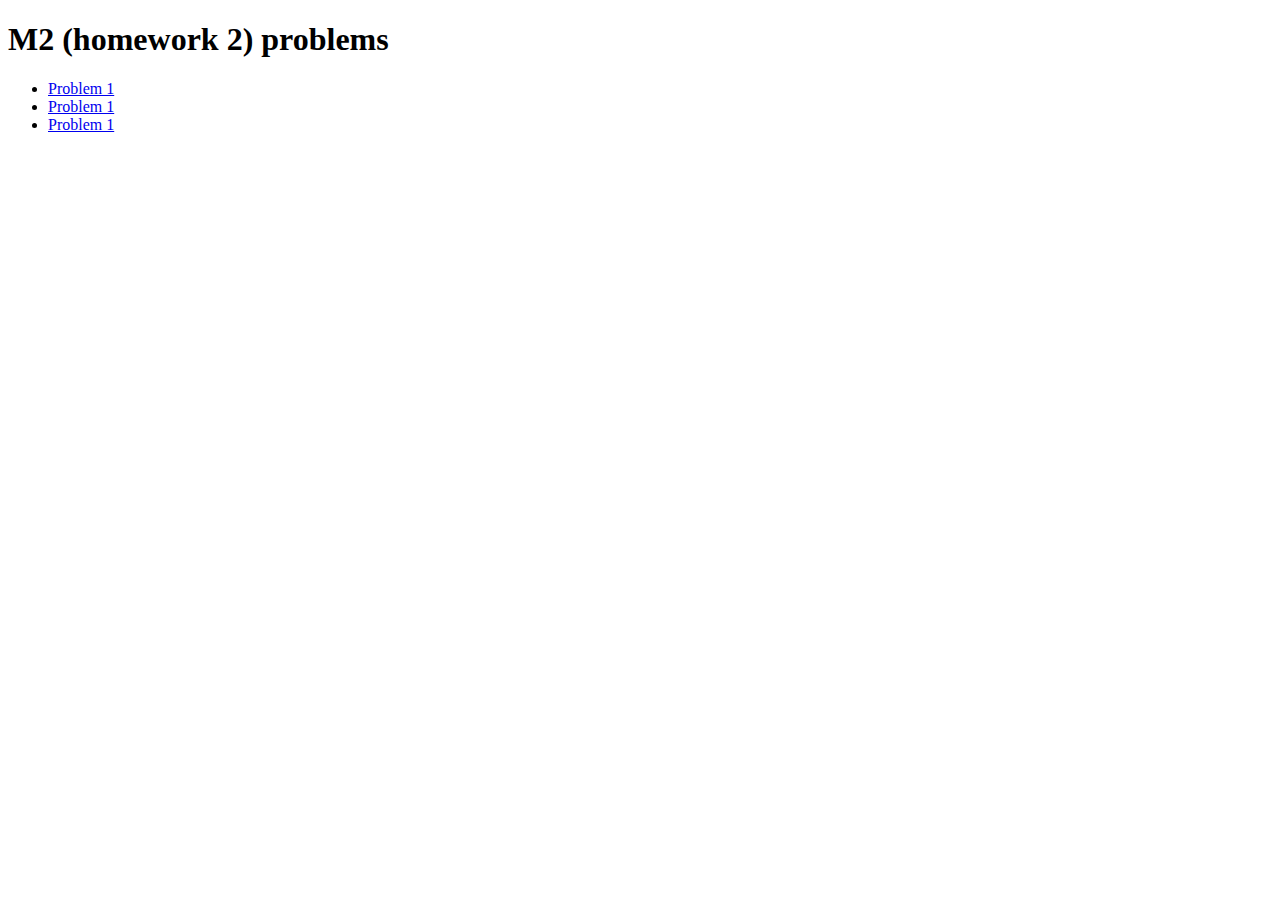
<file: public_html/M2/index.html>
<!DOCTYPE html>
<html>
<body>

<h1>M2 (homework 2) problems</h1>
<p>
    <ul>
        <li><a href="/M2/problem1.php">Problem 1</a></li>
        <li><a href="/M2/problem2.php">Problem 1</a></li>
        <li><a href="/M2/problem3.php">Problem 1</a></li>
    </ul>
</p>

</body>
</html>
</file>
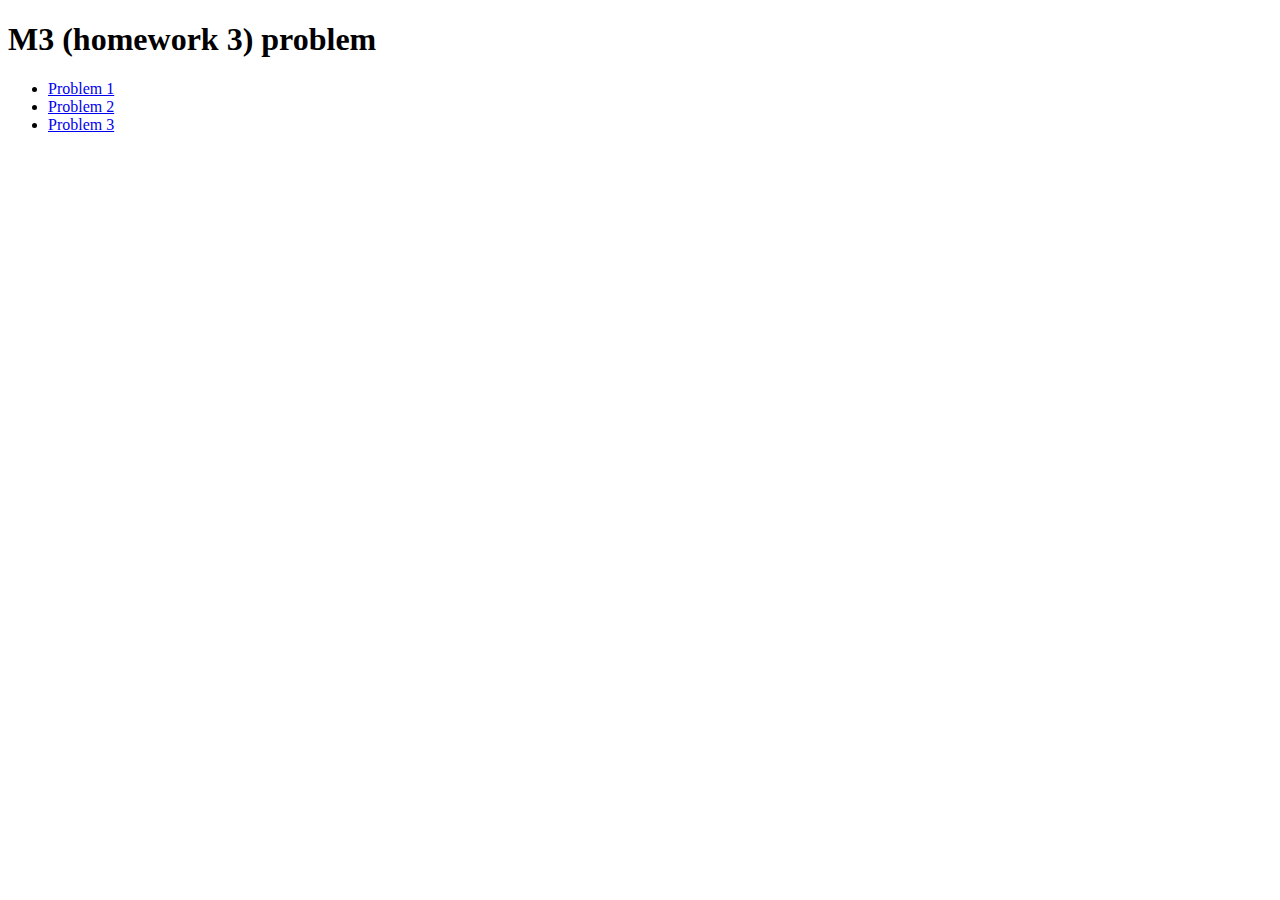
<file: public_html/M3/index.html>
<!DOCTYPE html>
<html>
<body>

<h1>M3 (homework 3) problem</h1>
<p>
    <ul>
        <li><a href="/M2/problem1.php">Problem 1</a></li>
        <li><a href="/M2/problem2.php">Problem 2</a></li>
        <li><a href="/M2/problem3.php">Problem 3</a></li>
    </ul>
</p>

</body>
</html>
</file>
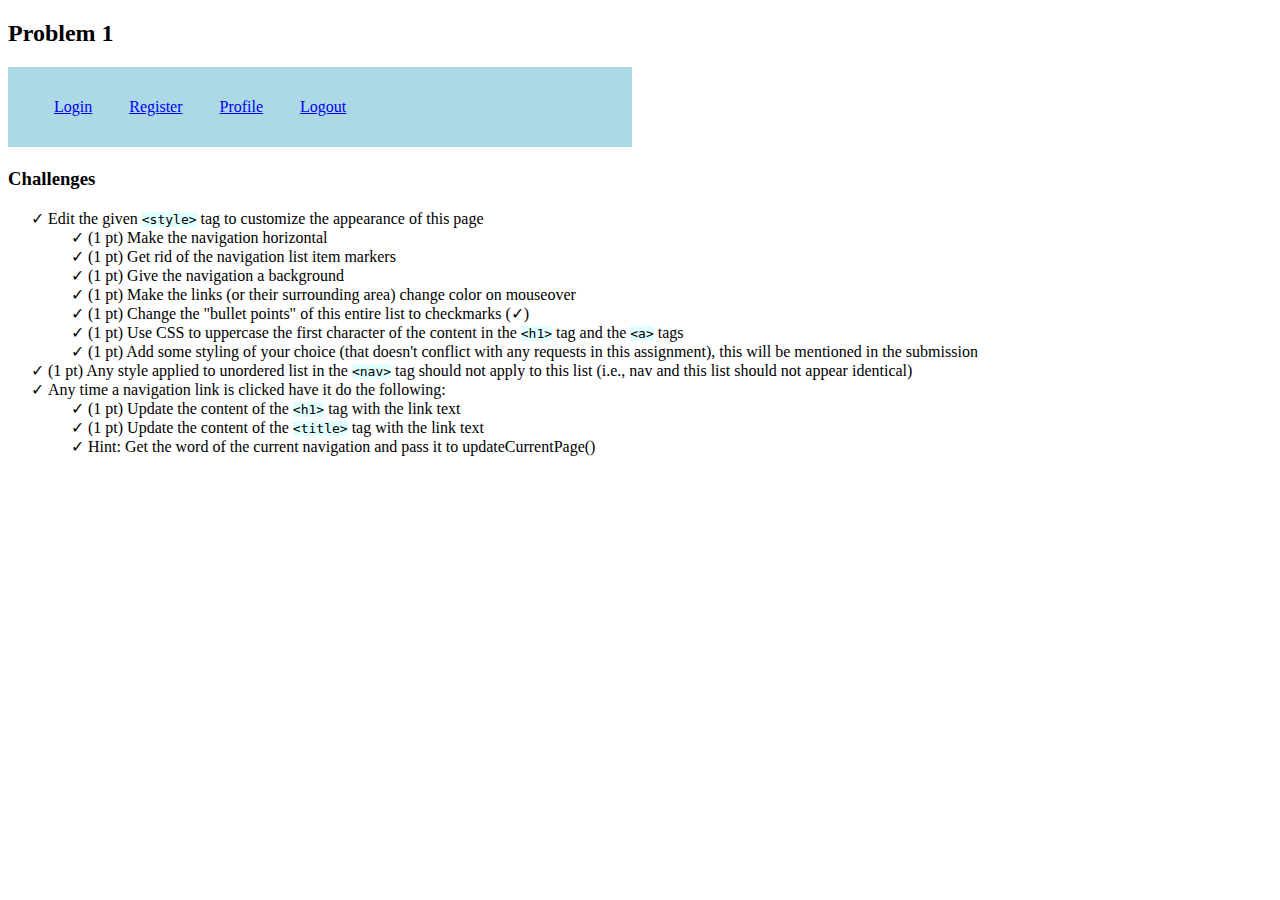
<file: public_html/M3/challenge.html>
<!DOCTYPE html>
<html lang="en-US">

<head>
    <title>Problem 1</title>
    <meta charset="utf-8" />
    <script>
        window.addEventListener("load", () => {
            console.log("loaded via javascript");
            //TODO: add any extra onload processing you may need here
            getCurrentSelection();
        });
        function getCurrentSelection() {
            setTimeout(() => {
                //added this delay here as some solutions may require it to update properly (i.e., click code may complete before the navigation changes)
                //TODO: add code for processing the current selection 
                let items = document.querySelectorAll("nav > ul > li > a");
                for (let item of items) {
                    item.addEventListener("click", () => {
                        updateCurrentPage(item.innerHTML);
                    });
                }
                //Note: likely you'll want to call updateCurrentPage towards the end
            }, 100);
        }
    </script>
    <style>
        /* TODO: make edits here */
        nav > ul > li {
            display: inline;
            background-color: lightblue;
            margin-right: 21px;
            padding: 6px;
        }
        nav > ul >li:hover {
            background-color: aqua;
        }   
        nav {
            background: lightblue;
            margin-right: 50vw;
            padding-top: 15px;
            padding-bottom: 15px;
        }

        h1, a {
            text-transform: capitalize;
        }

        h3 ~ ul, h3 ~ ul li{
            list-style-type: "✓ ";
        }
        /* Styling of my choice */
        h3 ~ ul {
            font-family: cursive;
        }
        code {
            background: lightcyan;
        }
    </style>
    <!-- make the necessary edits above this line -->


    <!-- Do not edit anything below this line, doing so will lose points-->
    <script src="https://it202-spring-22.herokuapp.com/M3/problem1.js">
            //Don't edit anything in this tag and do not delete it
    </script>
</head>
<!-- Do not edit anything below this line, doing so will lose points-->

<body onload="check();updateCurrentPage('start');">
    <header>
        <h2>Problem 1</h2>
    </header>
    <nav>
        <ul>
            <li><a href="#login">login</a></li>
            <li><a href="#register">register</a></li>
            <li><a href="#profile">profile</a></li>
            <li><a href="#logout">logout</a></li>
        </ul>
    </nav>
    <h1></h1>
    <h3>Challenges</h3>
    <ul>
        <li>Edit the given <code>&lt;style&gt;</code> tag to customize the appearance of this page
            <ul>
                <li>(1 pt) Make the navigation horizontal</li>
                <li>(1 pt) Get rid of the navigation list item markers</li>
                <li>(1 pt) Give the navigation a background</li>
                <li>(1 pt) Make the links (or their surrounding area) change color on mouseover</li>
                <li>(1 pt) Change the "bullet points" of this entire list to checkmarks (✓)</li>
                <li>(1 pt) Use CSS to uppercase the first character of the content in the <code>&lt;h1&gt;</code> tag
                    and the
                    <code>&lt;a&gt;</code> tags
                </li>
                <li>(1 pt) Add some styling of your choice (that doesn't conflict with any requests in this assignment),
                    this will be mentioned in the submission</li>
            </ul>
        </li>
        <li>(1 pt) Any style applied to unordered list in the <code>&lt;nav&gt;</code> tag should not apply to this list
            (i.e., nav
            and this
            list should
            not appear identical)</li>
        <li>
            Any time a navigation link is clicked have it do the following:
            <ul>
                <li>(1 pt) Update the content of the <code>&lt;h1&gt;</code> tag with the link text</li>
                <li>(1 pt) Update the content of the <code>&lt;title&gt;</code> tag with the link text</li>
                <li>Hint: Get the word of the current navigation and pass it to updateCurrentPage()</li>
            </ul>
        </li>
    </ul>
    <footer></footer>
</body>

</html>
</file>
